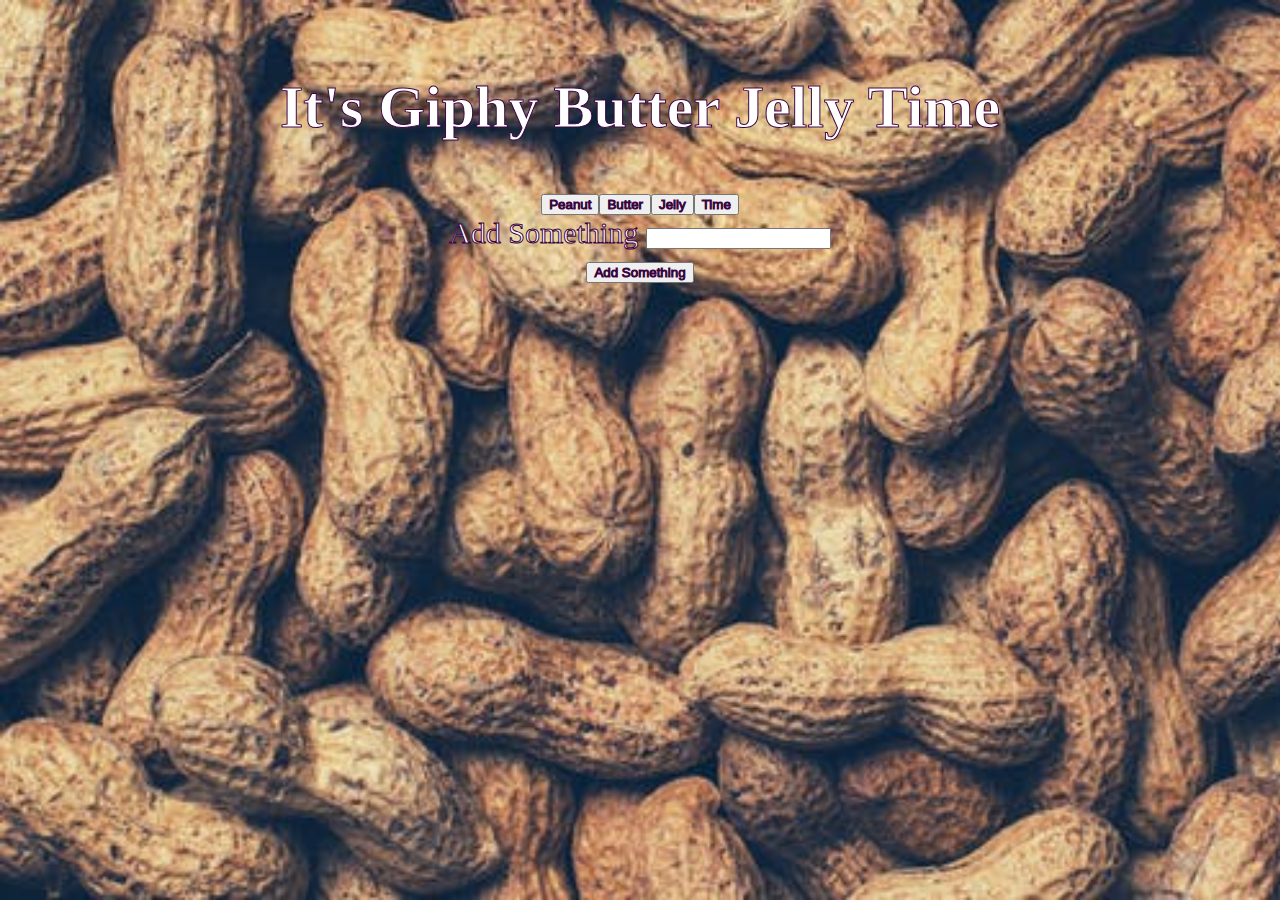
<file: index2.html>
<!DOCTYPE html>
<html lang="en">

<head>
  <meta charset="utf-8">
  <title>GIPHY Butter</title>
  <link rel="stylesheet" type="text/css" media="screen" href="assets/css/style.css" />
</head>

<body>

  <div class="container">
    <h1>It's Giphy Butter Jelly Time</h1>

    <!-- Movies will Get Dumped Here -->


    <!-- Rendered Buttons will get Dumped Here  -->
    <div id="buttons-view"></div>

    <form id="topic-form">
      <label for="topic-input">Add Something</label>
      <input type="text" id="topic-input"><br>

      <!-- Button triggers new movie to be added -->
      <input id="add-topic" type="submit" value="Add Something">
    </form>
  <div id="gifs-appear-here"></div>


    <script src="https://cdnjs.cloudflare.com/ajax/libs/jquery/3.2.1/jquery.min.js"></script>
    <script type="text/javascript">

    
      // Initial array of movies
      var topics = ["Peanut", "Butter", "Jelly", "Time"];

      // Function for dumping the JSON content for each button into the div
      function displayInfo() {

        var topic = $(this).attr("data-name");
        var queryURL = "https://api.giphy.com/v1/gifs/search?api_key=34AuzyJ4MTBjMzU3ujn1KQ1sAztp5OEv&tag=peanutbutterjelly&limit=10&offset=0&rating=PG&lang=en&q=" + topics;

        $.ajax({
          url: queryURL,
          method: "GET"
        }).then(function(response) {
          var results = response.data;
          for (var i = 0; i < results.length; i++) {

// Creating and storing a div tag
var topicDiv = $("<div>");

// Creating a paragraph tag with the result item's rating
var p = $("<p>").text("Rating: " + results[i].rating);

// Creating and storing an image tag
var topicImage = $("<img>");
// Setting the src attribute of the image to a property pulled off the result item
topicImage.attr("src", results[i].images.fixed_height.url);

// Appending the paragraph and image tag to the animalDiv
topicDiv.append(p);
topicDiv.append(topicImage);

// Prependng the animalDiv to the HTML page in the "#gifs-appear-here" div
$("#gifs-appear-here").prepend(topicDiv);
}

          $("#topics-view").text(JSON.stringify(response));
        });
      }

      // Function for displaying movie data
      function showGifs() {


  
        // Deleting the buttons prior to adding new movies
        // (this is necessary otherwise you will have repeat buttons)
        $("#buttons-view").empty();

        // Looping through the array of movies
        for (var i = 0; i < topics.length; i++) {

          // Then dynamically generating buttons for each movie in the array
          // This code $("<button>") is all jQuery needs to create the beginning and end tag. (<button></button>)
          var a = $("<button>");
          // Adding a class of movie to our button
          a.addClass("topic");
          // Adding a data-attribute
          a.attr("data-name", topics[i]);
          // Providing the initial button text
          a.text(topics[i]);
          // Adding the button to the buttons-view div
          $("#buttons-view").append(a);
        }
      }

      // This function handles events where one button is clicked
      $("#add-topic").on("click", function(event) {
        event.preventDefault();

        // This line grabs the input from the textbox
        
        var topic = $("#topic-input").val().trim();

        // Adding the movie from the textbox to our array
        topics.push(topic);
        console.log(topics);

        // Calling renderButtons which handles the processing of our movie array
        showGifs();
      });

      // Function for displaying the movie info
      // Using $(document).on instead of $(".movie").on to add event listeners to dynamically generated elements
      $(document).on("click", ".topic", displayInfo);

      // Calling the renderButtons function to display the initial buttons
      showGifs();
    </script>
  </div>
</body>

</html>
</file>
<file: assets/css/style.css>
body {
    background-image: url("../images/pbj3.jpg");
    background-repeat: no-repeat;
    background-attachment: fixed;
    background-size: cover;
    color:white;
     font-family: Century Gothic;
    fill-opacity: inherit;    
    -webkit-text-stroke-color: rgb(59, 3, 65);
    -webkit-text-stroke-width: 1px;
    font-size:20px;
}
.header {
    padding: 35px;
    fill-opacity: inherit;    
    -webkit-text-stroke-color: white;
    -webkit-text-stroke-width: .5px;
    font-size: 50px;
    text-align: center;
}
 
.container{
    padding: 25px;
    font-size:30px;
    text-align: center;
}

#gif-button{
    padding: 10px;
}
</file>
